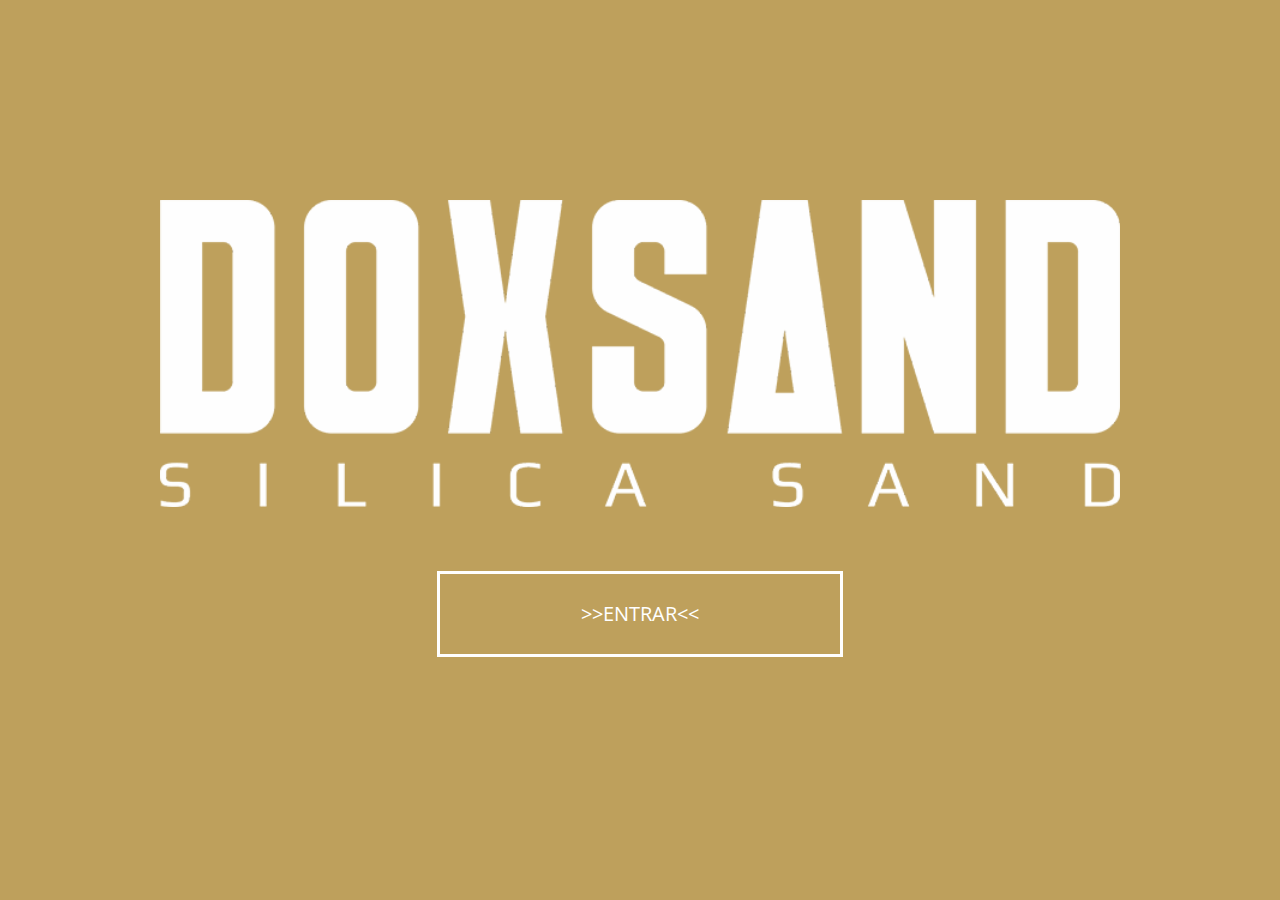
<file: public_html/index.html>
<!DOCTYPE html>
<html>
    <head>
        <title>Doxsand</title>
        <meta charset="UTF-8">
        <meta name="viewport" content="width=device-width, initial-scale=1.0">
        <link rel="shortcut icon" href="imges/icons/icn.png"/>
        <link href="css/bootstrap.min.css" rel="stylesheet" media="screen">
        <link href="cssnd/indxCss.css" rel="stylesheet" media="screen">
    </head>
    <body>
        <div style="height: 200px"></div>
            <div align="center" style="">
                <img src="imges/logos/logo.png" alt="doxSand" style="width: 75%">
            </div>
        
            <div align="center" style="margin-top: 5%">
                <div id="btnHome" >
                    <a id="linkD" href="homeD.html"><div>>>Entrar<<</div></a>
                </div>
            </div>
        
        <div style="height: 200px"></div>
        <div id="foot" align="center" style="color: #bea05c"><footer><div><h1></h1></div><div><h3></h3></div></footer></div>
    </body>
</html>
</file>
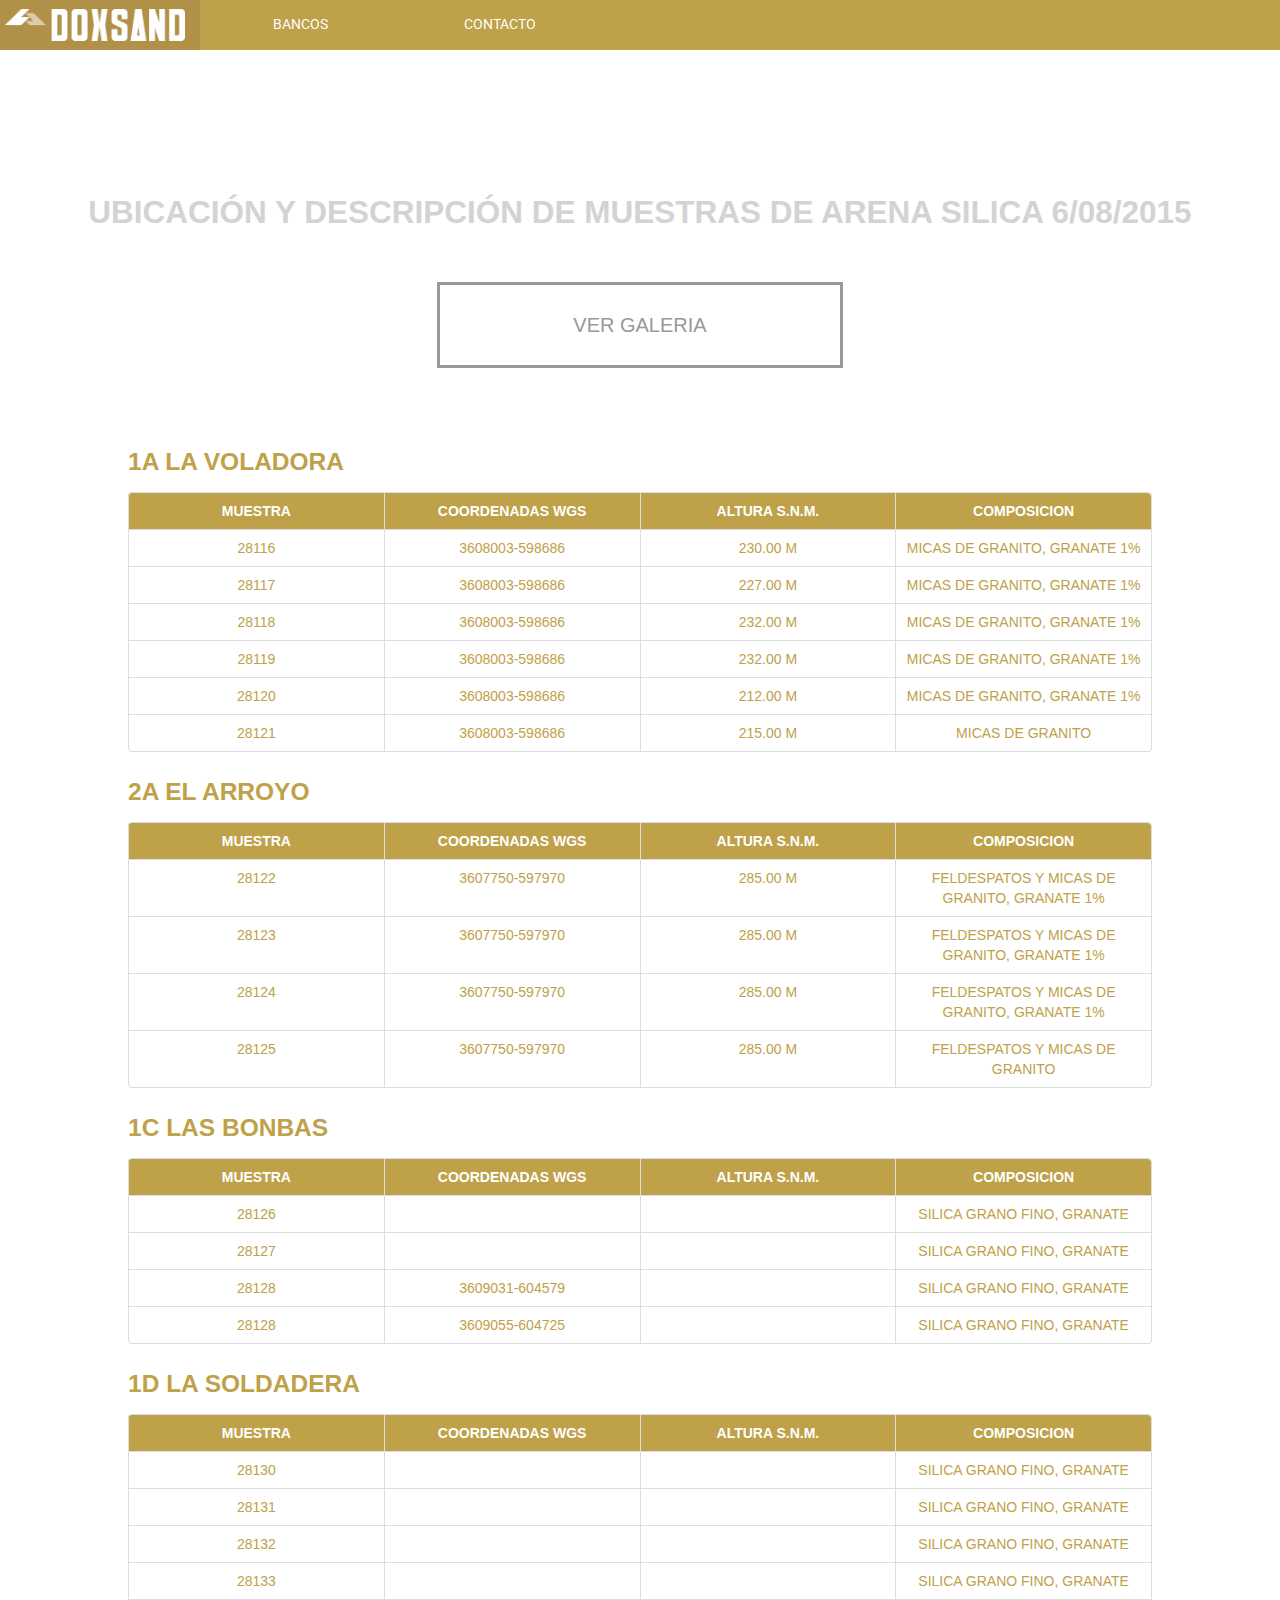
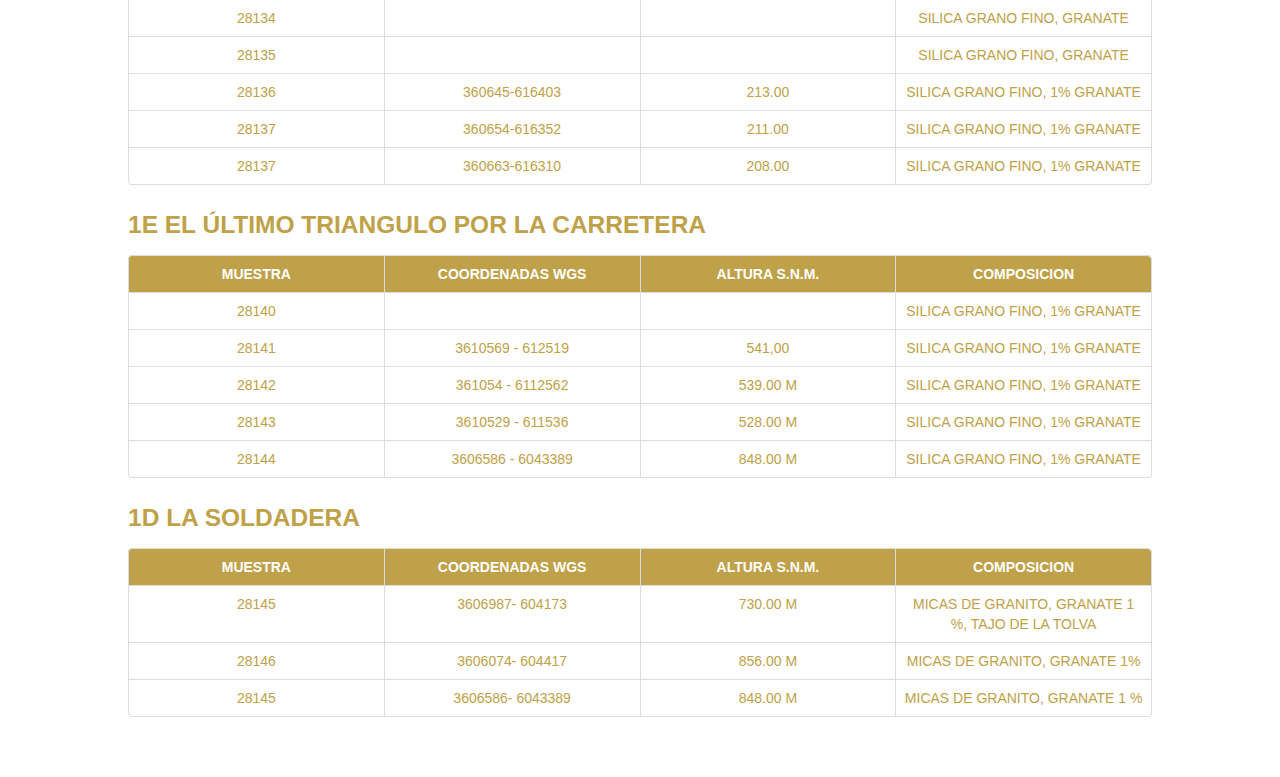
<file: public_html/bancosD.html>
<!DOCTYPE html>
<html>
    <head>
        <title>Doxsand</title>
        <meta charset="UTF-8">
        <meta name="viewport" content="width=device-width, initial-scale=1.0">
        <link rel="shortcut icon" href="imges/icons/icn.png"/>
        <link href="css/bootstrap.min.css" rel="stylesheet" media="screen">
        <link href="cssnd/nabelardogg.css" rel="stylesheet" media="screen">
        <link href="cssnd/bancos.css" rel="stylesheet" media="screen">
        <link href="lightbox2/dist/css/lightbox.css" rel="stylesheet">
    </head>
    <body style="background-color: white">
        <div>
            <!--menu-->
            <div id="menuDesk" class="navegador" style="text-align: center;background-color: #BEA148; font-family: Roboto">
                <ul>
                    <li><a href="homeD.html"><img src="imges/logos/logotipoHalf.png" alt="doxsand" style="width: 180px; margin-right: 10px"></a></li>
                    <li><a href="#l">Bancos</a></li>        
                    <li><a href="contactoD.html">Contacto</a></li>        
                </ul>
            </div>
            <div id="menuMov" class="navegador" style="text-align: center;background-color: #BEA148">
                <ul>
                    <li><a href="homeD.html"><img src="imges/logos/simbolo.png" alt="doxsand" style="width: 180px; margin-right: 10px"></a></li>
                    <li><a href="#">B</a></li>        
                    <li><a href="contactoD.html">C</a></li>        
                </ul>
            </div>
            <!--/menu-->
            <div align="center" style="margin-top: 15%; color: lightgray">
                <h2>UBICACIÓN Y DESCRIPCIÓN DE MUESTRAS DE ARENA SILICA 
                    6/08/2015</h2>
            </div>
            <br>
            <br>
            <div  align="center" >
                <div id="verGaleria" class="botonTrans" onclick="mostrarGaleria()">
                    <a id="linkG1" ><div>Ver galeria</div></a>
                </div>
            </div>
            <!--tablas-->
            <div id="tablas" class="container" style="margin-top: 5%; text-transform: uppercase; width: 80%" align="center">
                <div align="left" style="text-transform: uppercase; color: #BEA148"><h3>1a la voladora</h3></div>
                <table class="table table-bordered" style="text-align: center">
                    <tr style="background-color: #BEA148; color: white">
                        <td style="width: 25%; text-align: center" ><b>Muestra</b></td>
                        <td style="width: 25%; text-align: center"><b>Coordenadas WGS</b></td>
                        <td style="width: 25%; text-align: center"><b>Altura s.n.m.</b></td>
                        <td style="width: 25%; text-align: center"><b>composicion</b></td>
                    </tr>
                    <tr align="center" style="color: #BEA148">
                        <td style="width: 25%; text-align: center">28116</td>
                        <td style="width: 25%; text-align: center">3608003-598686</td>
                        <td style="width: 25%; text-align: center">230.00 m</td>
                        <td style="width: 25%; text-align: center">micas de granito, granate 1%</td>
                    </tr>
                    <tr align="center" style="color: #BEA148">
                        <td style="width: 25%; text-align: center">28117</td>
                        <td style="width: 25%; text-align: center">3608003-598686</td>
                        <td style="width: 25%; text-align: center">227.00 m</td>
                        <td style="width: 25%; text-align: center">micas de granito, granate 1%</td>
                    </tr>
                    <tr align="center" style="color: #BEA148">
                        <td style="width: 25%; text-align: center">28118</td>
                        <td style="width: 25%; text-align: center">3608003-598686</td>
                        <td style="width: 25%; text-align: center">232.00 m</td>
                        <td style="width: 25%; text-align: center">micas de granito, granate 1%</td>
                    </tr>
                    <tr align="center" style="color: #BEA148">
                        <td style="width: 25%; text-align: center">28119</td>
                        <td style="width: 25%; text-align: center">3608003-598686</td>
                        <td style="width: 25%; text-align: center">232.00 m</td>
                        <td style="width: 25%; text-align: center">micas de granito, granate 1%</td>
                    </tr>
                    <tr align="center" style="color: #BEA148">
                        <td style="width: 25%; text-align: center">28120</td>
                        <td style="width: 25%; text-align: center">3608003-598686</td>
                        <td style="width: 25%; text-align: center">212.00 m</td>
                        <td style="width: 25%; text-align: center">micas de granito, granate 1%</td>
                    </tr>
                    <tr align="center" style="color: #BEA148">
                        <td style="width: 25%; text-align: center">28121</td>
                        <td style="width: 25%; text-align: center">3608003-598686</td>
                        <td style="width: 25%; text-align: center">215.00 m</td>
                        <td style="width: 25%; text-align: center">micas de granito</td>
                    </tr>
                </table>
                <div align="left" style="text-transform: uppercase; color: #BEA148"><h3>2a el arroyo</h3></div>
                <table class="table table-bordered" style="text-align: center">
                    <tr style="background-color: #BEA148; color: white">
                        <td style="width: 25%; text-align: center" ><b>Muestra</b></td>
                        <td style="width: 25%; text-align: center"><b>Coordenadas WGS</b></td>
                        <td style="width: 25%; text-align: center"><b>Altura s.n.m.</b></td>
                        <td style="width: 25%; text-align: center"><b>composicion</b></td>
                    </tr>
                    <tr align="center" style="color: #BEA148">
                        <td style="width: 25%; text-align: center">28122</td>
                        <td style="width: 25%; text-align: center">3607750-597970</td>
                        <td style="width: 25%; text-align: center">285.00 m </td>
                        <td style="width: 25%; text-align: center">feldespatos y micas de granito, granate 1%</td>
                    </tr>
                    <tr align="center" style="color: #BEA148">
                        <td style="width: 25%; text-align: center">28123</td>
                        <td style="width: 25%; text-align: center">3607750-597970</td>
                        <td style="width: 25%; text-align: center">285.00 m </td>
                        <td style="width: 25%; text-align: center">feldespatos y micas de granito, granate 1%</td>
                    </tr>
                    <tr align="center" style="color: #BEA148">
                        <td style="width: 25%; text-align: center">28124</td>
                        <td style="width: 25%; text-align: center">3607750-597970</td>
                        <td style="width: 25%; text-align: center">285.00 m </td>
                        <td style="width: 25%; text-align: center">feldespatos y micas de granito, granate 1%</td>
                    </tr>
                    <tr align="center" style="color: #BEA148">
                        <td style="width: 25%; text-align: center">28125</td>
                        <td style="width: 25%; text-align: center">3607750-597970</td>
                        <td style="width: 25%; text-align: center">285.00 m </td>
                        <td style="width: 25%; text-align: center">feldespatos y micas de granito</td>
                    </tr>
                </table>
                <div align="left" style="text-transform: uppercase; color: #BEA148"><h3>1c Las Bonbas</h3></div>
                <table class="table table-bordered" style="text-align: center">
                    <tr style="background-color: #BEA148; color: white">
                        <td style="width: 25%; text-align: center" ><b>Muestra</b></td>
                        <td style="width: 25%; text-align: center"><b>Coordenadas WGS</b></td>
                        <td style="width: 25%; text-align: center"><b>Altura s.n.m.</b></td>
                        <td style="width: 25%; text-align: center"><b>composicion</b></td>
                    </tr>
                    <tr align="center" style="color: #BEA148">
                        <td style="width: 25%; text-align: center">28126</td>
                        <td style="width: 25%; text-align: center"></td>
                        <td style="width: 25%; text-align: center"></td>
                        <td style="width: 25%; text-align: center">silica grano fino, granate</td>
                    </tr>
                    <tr align="center" style="color: #BEA148">
                        <td style="width: 25%; text-align: center">28127</td>
                        <td style="width: 25%; text-align: center"></td>
                        <td style="width: 25%; text-align: center"></td>
                        <td style="width: 25%; text-align: center">silica grano fino, granate</td>
                    </tr>
                    <tr align="center" style="color: #BEA148">
                        <td style="width: 25%; text-align: center">28128</td>
                        <td style="width: 25%; text-align: center">3609031-604579</td>
                        <td style="width: 25%; text-align: center"></td>
                        <td style="width: 25%; text-align: center">silica grano fino, granate</td>
                    </tr>
                    <tr align="center" style="color: #BEA148">
                        <td style="width: 25%; text-align: center">28128</td>
                        <td style="width: 25%; text-align: center">3609055-604725</td>
                        <td style="width: 25%; text-align: center"></td>
                        <td style="width: 25%; text-align: center">silica grano fino, granate</td>
                    </tr>
                </table>
                <div align="left" style="text-transform: uppercase; color: #BEA148"><h3>1d La Soldadera</h3></div>
                <table class="table table-bordered" style="text-align: center">
                    <tr style="background-color: #BEA148; color: white">
                        <td style="width: 25%; text-align: center" ><b>Muestra</b></td>
                        <td style="width: 25%; text-align: center"><b>Coordenadas WGS</b></td>
                        <td style="width: 25%; text-align: center"><b>Altura s.n.m.</b></td>
                        <td style="width: 25%; text-align: center"><b>composicion</b></td>
                    </tr>
                    <tr align="center" style="color: #BEA148">
                        <td style="width: 25%; text-align: center">28130</td>
                        <td style="width: 25%; text-align: center"></td>
                        <td style="width: 25%; text-align: center"></td>
                        <td style="width: 25%; text-align: center">Silica grano fino, granate</td>
                    </tr>
                    <tr align="center" style="color: #BEA148">
                        <td style="width: 25%; text-align: center">28131</td>
                        <td style="width: 25%; text-align: center"></td>
                        <td style="width: 25%; text-align: center"></td>
                        <td style="width: 25%; text-align: center">Silica grano fino, granate</td>
                    </tr>
                    <tr align="center" style="color: #BEA148">
                        <td style="width: 25%; text-align: center">28132</td>
                        <td style="width: 25%; text-align: center"></td>
                        <td style="width: 25%; text-align: center"></td>
                        <td style="width: 25%; text-align: center">Silica grano fino, granate</td>
                    </tr>
                    <tr align="center" style="color: #BEA148">
                        <td style="width: 25%; text-align: center">28133</td>
                        <td style="width: 25%; text-align: center"></td>
                        <td style="width: 25%; text-align: center"></td>
                        <td style="width: 25%; text-align: center">Silica grano fino, granate</td>
                    </tr>

                    <tr align="center" style="color: #BEA148">
                        <td style="width: 25%; text-align: center">28134</td>
                        <td style="width: 25%; text-align: center"></td>
                        <td style="width: 25%; text-align: center"></td>
                        <td style="width: 25%; text-align: center">Silica grano fino, granate</td>
                    </tr>
                    <tr align="center" style="color: #BEA148">
                        <td style="width: 25%; text-align: center">28135</td>
                        <td style="width: 25%; text-align: center"></td>
                        <td style="width: 25%; text-align: center"></td>
                        <td style="width: 25%; text-align: center">Silica grano fino, granate</td>
                    </tr>
                    <tr align="center" style="color: #BEA148">
                        <td style="width: 25%; text-align: center">28136</td>
                        <td style="width: 25%; text-align: center">360645-616403</td>
                        <td style="width: 25%; text-align: center">213.00</td>
                        <td style="width: 25%; text-align: center">Silica grano fino, 1% granate</td>
                    </tr>
                    <tr align="center" style="color: #BEA148">
                        <td style="width: 25%; text-align: center">28137</td>
                        <td style="width: 25%; text-align: center">360654-616352</td>
                        <td style="width: 25%; text-align: center">211.00</td>
                        <td style="width: 25%; text-align: center">Silica grano fino, 1% granate</td>
                    </tr>
                    <tr align="center" style="color: #BEA148">
                        <td style="width: 25%; text-align: center">28137</td>
                        <td style="width: 25%; text-align: center">360663-616310</td>
                        <td style="width: 25%; text-align: center">208.00</td>
                        <td style="width: 25%; text-align: center">Silica grano fino, 1% granate</td>
                    </tr>
                </table>
                <div align="left" style="text-transform: uppercase; color: #BEA148"><h3>1e El último triangulo por la carretera</h3></div>
                <table class="table table-bordered" style="text-align: center">
                    <tr style="background-color: #BEA148; color: white">
                        <td style="width: 25%; text-align: center" ><b>Muestra</b></td>
                        <td style="width: 25%; text-align: center"><b>Coordenadas WGS</b></td>
                        <td style="width: 25%; text-align: center"><b>Altura s.n.m.</b></td>
                        <td style="width: 25%; text-align: center"><b>composicion</b></td>
                    </tr>
                    <tr align="center" style="color: #BEA148">
                        <td style="width: 25%; text-align: center">28140</td>
                        <td style="width: 25%; text-align: center"></td>
                        <td style="width: 25%; text-align: center"></td>
                        <td style="width: 25%; text-align: center">Silica grano fino, 1% granate</td>
                    </tr>
                    <tr align="center" style="color: #BEA148">
                        <td style="width: 25%; text-align: center">28141</td>
                        <td style="width: 25%; text-align: center">3610569 - 612519</td>
                        <td style="width: 25%; text-align: center">541,00</td>
                        <td style="width: 25%; text-align: center">Silica grano fino, 1% granate</td>
                    </tr>
                    <tr align="center" style="color: #BEA148">
                        <td style="width: 25%; text-align: center">28142</td>
                        <td style="width: 25%; text-align: center">361054  - 6112562</td>
                        <td style="width: 25%; text-align: center">539.00 m</td>
                        <td style="width: 25%; text-align: center">Silica grano fino, 1% granate</td>
                    </tr>
                    <tr align="center" style="color: #BEA148">
                        <td style="width: 25%; text-align: center">28143</td>
                        <td style="width: 25%; text-align: center">3610529 - 611536</td>
                        <td style="width: 25%; text-align: center">528.00 m</td>
                        <td style="width: 25%; text-align: center">Silica grano fino, 1% granate</td>
                    </tr>
                    <tr align="center" style="color: #BEA148">
                        <td style="width: 25%; text-align: center">28144</td>
                        <td style="width: 25%; text-align: center">3606586 - 6043389</td>
                        <td style="width: 25%; text-align: center">848.00 m</td>
                        <td style="width: 25%; text-align: center">Silica grano fino, 1% granate</td>
                    </tr>
                </table>
                <div align="left" style="text-transform: uppercase; color: #BEA148"><h3>1d La Soldadera</h3></div>
                <table class="table table-bordered" style="text-align: center">
                    <tr style="background-color: #BEA148; color: white">
                        <td style="width: 25%; text-align: center" ><b>Muestra</b></td>
                        <td style="width: 25%; text-align: center"><b>Coordenadas WGS</b></td>
                        <td style="width: 25%; text-align: center"><b>Altura s.n.m.</b></td>
                        <td style="width: 25%; text-align: center"><b>composicion</b></td>
                    </tr>
                    <tr align="center" style="color: #BEA148">
                        <td style="width: 25%; text-align: center" >28145</td>
                        <td style="width: 25%; text-align: center">3606987- 604173</td>
                        <td style="width: 25%; text-align: center">730.00 m</td>
                        <td style="width: 25%; text-align: center">micas de granito, granate 1 %, tajo de la tolva</td>
                    </tr>
                    <tr align="center" style="color: #BEA148">
                        <td style="width: 25%; text-align: center" >28146</td>
                        <td style="width: 25%; text-align: center">3606074- 604417</td>
                        <td style="width: 25%; text-align: center">856.00 m</td>
                        <td style="width: 25%; text-align: center">micas de granito, granate 1%</td>
                    </tr>
                    <tr align="center" style="color: #BEA148">
                        <td style="width: 25%; text-align: center" >28145</td>
                        <td style="width: 25%; text-align: center">3606586- 6043389</td>
                        <td style="width: 25%; text-align: center">848.00 m</td>
                        <td style="width: 25%; text-align: center">micas de granito, granate 1 %</td>
                    </tr>
                </table>
            </div>
            <div  align="center" onclick="ocultarGaleria()">
                <div id="verTabla" class="botonTrans" style="display: none"><a id="linkG2" ><div>Ver tablas</div></a></div>
            </div>
            <br>
            <br>
            <div id="galeria" style="display: none">

                <div class="container">
                    <div class="row-fluid">
                        <div class="span3"><a href="imges/bancos/1A/1.jpg" data-lightbox="roadtrip"><img class="img-polaroid" src="imges/bancos/1A/1.jpg" alt=""></a></div>
                        <div class="span3"><a href="imges/bancos/1A/2.jpg" data-lightbox="roadtrip"><img class="img-polaroid" src="imges/bancos/1A/2.jpg" alt=""></a></div>
                        <div class="span3"><a href="imges/bancos/1A/3.jpg" data-lightbox="roadtrip"><img class="img-polaroid" src="imges/bancos/1A/3.jpg" alt=""></a></div>
                        <div class="span3"><a href="imges/bancos/1B/1.jpg" data-lightbox="roadtrip"><img class="img-polaroid" src="imges/bancos/1B/1.jpg" alt=""></a></div>
                    </div>
                    <div class="row-fluid">
                        <div class="span3"><a href="imges/bancos/1B/2.jpg" data-lightbox="roadtrip"><img class="img-polaroid" src="imges/bancos/1B/2.jpg" alt=""></a></div>
                        <div class="span3"><a href="imges/bancos/1B/3.jpg" data-lightbox="roadtrip"><img class="img-polaroid" src="imges/bancos/1B/3.jpg" alt=""></a></div>
                        <div class="span3"><a href="imges/bancos/1B/4.jpg" data-lightbox="roadtrip"><img class="img-polaroid" src="imges/bancos/1B/4.jpg" alt=""></a></div>
                        <div class="span3"><a href="imges/bancos/1B/5.jpg" data-lightbox="roadtrip"><img class="img-polaroid" src="imges/bancos/1B/5.jpg" alt=""></a></div>
                    </div>
                    <div class="row-fluid">
                        <div class="span3"><a href="imges/bancos/1C/1.jpg" data-lightbox="roadtrip"><img class="img-polaroid" src="imges/bancos/1C/1.jpg" alt=""></a></div>
                        <div class="span3"><a href="imges/bancos/1C/2.jpg" data-lightbox="roadtrip"><img class="img-polaroid" src="imges/bancos/1C/2.jpg" alt=""></a></div>
                        <div class="span3"><a href="imges/bancos/1C/3.jpg" data-lightbox="roadtrip"><img class="img-polaroid" src="imges/bancos/1C/3.jpg" alt=""></a></div>
                    </div>
                </div>
            </div>            
        </div>
        <script src="cssnd/gal-aGG.js"></script>
        <script src="lightbox2/dist/js/lightbox-plus-jquery.js"></script>
    </body>
</html>
</file>
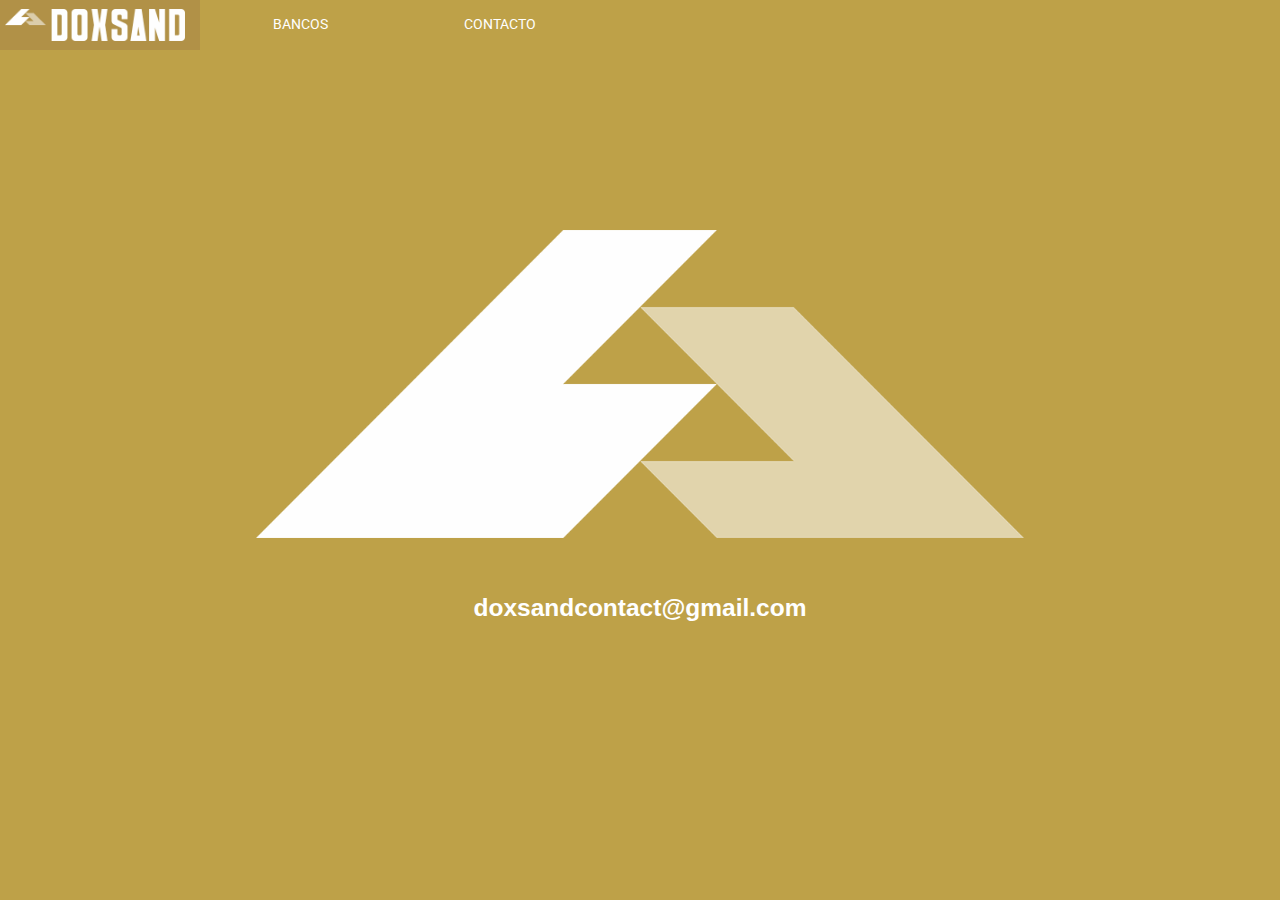
<file: public_html/contactoD.html>
<!DOCTYPE html>

<html>
    <head>
        <title>Doxsand</title>
        <meta charset="UTF-8">
        <meta name="viewport" content="width=device-width, initial-scale=1.0">
        <link rel="shortcut icon" href="imges/icons/icn.png"/>
        <link href="css/bootstrap.min.css" rel="stylesheet" media="screen">
        <link href="cssnd/nabelardogg.css" rel="stylesheet" media="screen">
    </head>
    <body style="background-color: #BEA148">
        <!--Nav-->
        <div id="menuDesk" class="navegador" style="text-align: center;background-color: #BEA148; font-family: Roboto">
            <ul>
                <li><a href="homeD.html"><img src="imges/logos/logotipoHalf.png" alt="doxsand" style="width: 180px; margin-right: 10px"></a></li>
                <li><a href="bancosD.html">Bancos</a></li>        
                <li><a href="#">Contacto</a></li>        
            </ul>
        </div>
        <div id="menuMov" class="navegador" style="text-align: center;background-color: #BEA148">
            <ul>
                <li><a href="homeD.html"><img src="imges/logos/simbolo.png" alt="doxsand" style="width: 180px; margin-right: 10px"></a></li>
                <li><a href="bancosD.html">B</a></li>        
                <li><a href="#">C</a></li>        
            </ul>
        </div>
        <!--Nav-->
        
     
        <div style="text-transform: lowercase; margin-top: 18%; color: white; text-align: center">
            <img id="simbolo" src="imges/logos/simbolo.png" alt="doxsand" style="width: 60%">
            <br>
            <br>
            <br>
            <h3>doxsandCoNtAct@gmail.com</h3>
            
        </div>
        
        
    </body>
</html>
</file>
<file: public_html/cssnd/indxCss.css>
/*
Creado por: Abelardo Gándara González - 2015
*/
@import url(https://fonts.googleapis.com/css?family=Open+Sans:700);
@media(min-width: 1080px){
    body{
        transition-duration: .7s;
        background-color: white;
    }
    body:hover{
        transition-duration: .7s;
        background-color: #bea05c;
    }
    #btnHome{
        color: white;
        font-family: 'Open Sans', sans-serif;
        font-size: 20px;
        display: block;
        //background-color: #3B5CFF;
        background-color: rgba (255, 255, 255, 0);
        line-height: 400%;
        width: 400px;
        height: 80px;
        text-align: center;
        text-transform: uppercase;
        transition-duration: .7s;
        border-style: solid;
        border-color: #FFFFFF;
    }
    #btnHome:hover{
        transition-duration: .7s;
        background-color: rgba (255, 255, 255, 0);
        box-shadow: 0px 0px 50px #FFFFFF;
    }
}
@media(max-width: 1079px){
    body{
        background-color: #bea05c;
    }
    #foot{
        display: none;
    }
    #btnHome{
        color: white;
        font-family: 'Open Sans', sans-serif;
        font-size: 20px;
        display: block;
        background-color: rgba (255, 255, 255, 0);
        line-height: 400%;
        width: 200px;
        height: 80px;
        text-align: center;
        text-transform: uppercase;
        transition-duration: .7s;
        border-style: solid;
        border-color: #FFFFFF;
    }
    #btnHome:hover{
        transition-duration: .7s;
        background-color: rgba (255, 255, 255, 0);
        box-shadow: 0px 0px 50px #FFFFFF;
    }
}
#linkD{
    text-decoration: none;
    color: white;
}
</file>
<file: public_html/cssnd/nabelardogg.css>
/*
Creado por: Abelardo Gándara González - 2015
*/
@import url(https://fonts.googleapis.com/css?family=Roboto);
@media(min-width: 1080px){
    #menuMov{
        display: none;
    }
    .navegador{
        position: fixed;
        top: 0px;
        width: 100%;
        height: 50px;
        padding: 0;
        margin:  auto;
        //border-top: 5px solid dodgerblue;
    }
    .navegador ul{
        list-style-type: none; /*numeradores*/
        padding: 0; /*bordes/relleno*/
        margin: 0; 
    }

    .navegador li{
        float: left;
    }

    .navegador a:link, a:visited{
        text-decoration: none;
        display: block;
        background-color: #BEA148;
        line-height: 350%;
        color: white;
        width: 200px;
        height: 50px;
        text-align: center;
        text-transform: uppercase;
    }

    .navegador a:hover, a:active{
        transition-duration: .7s;
        background-color: #B19147;
    }
}

@media(max-width: 1079px){
    #menuDesk{
        display: none;
    }
    .navegador{
        position: fixed;
        top: 0px;
        width: 100%;
        height: 50px;
        padding: 0;
        margin:  auto;
        border-bottom: 120px;
        font-size: 2em;
    }
    .navegador ul{
        list-style-type: none; /*numeradores*/
        padding: 0; /*bordes/relleno*/
        margin: 0; 
    }

    .navegador li{
        float: left;
    }

    .navegador a:link, a:visited{
        text-decoration: none;
        display: block;
        background-color: #BEA148;
        line-height: 190%;
        color: white;
        width: 75px;
        height: 50px;
        text-align: center;
        text-transform: uppercase;
    }

    .navegador a:hover, a:active{
        transition-duration: .7s;
        background-color: #B19147;
    }
}
</file>
<file: public_html/cssnd/bancos.css>
/*
Creado por: Abelardo Gándara González - 2015
*/
@media(min-width: 1080px){
    #verGaleria{
        text-decoration: none;
        color: #999999;
        //font-family: 'Open Sans', sans-serif;
        font-size: 20px;
        display: block;
        //background-color: #3B5CFF;
        background-color: #ffffff;
        line-height: 400%;
        width: 400px;
        height: 80px;
        text-align: center;
        text-transform: uppercase;
        transition-duration: .7s;
        background-color: rgba (255, 255, 255, 0);
        border-style: solid;
        border-color: #999999;
    }
    #verGaleria:hover{
        transition-duration: .7s;
        background-color: #ffffff;
        color: #bea05c;
        border-style: solid;
        border-color: #bea05c;
        box-shadow: 0px 0px 50px #bea05c;
    }
    #verTabla{
        text-decoration: none;
        color: #999999;
        //font-family: 'Open Sans', sans-serif;
        font-size: 20px;
        display: block;
        //background-color: #3B5CFF;
        background-color: #ffffff;
        line-height: 400%;
        width: 400px;
        height: 80px;
        text-align: center;
        text-transform: uppercase;
        transition-duration: .7s;
        border-style: solid;
        border-color: #999999;
    }
    #verTabla:hover{
        transition-duration: .7s;
        background-color: #ffffff;
        color: #bea05c;
        border-style: solid;
        border-color: #bea05c;
        box-shadow: 0px 0px 50px #bea05c;
    }
}

@media(max-width: 1079px){
    #verGaleria{
        text-decoration: none;
        color: #999999;
        //font-family: 'Open Sans', sans-serif;
        font-size: 20px;
        display: block;
        //background-color: #3B5CFF;
        background-color: #ffffff;
        line-height: 400%;
        width: 200px;
        height: 80px;
        text-align: center;
        text-transform: uppercase;
        transition-duration: .7s;
        background-color: rgba (255, 255, 255, 0);
        border-style: solid;
        border-color: #999999;
    }
    #verGaleria:hover{
        transition-duration: .7s;
        background-color: #ffffff;
        color: #bea05c;
        border-style: solid;
        border-color: #bea05c;
        box-shadow: 0px 0px 50px #bea05c;
    }
    #verTabla{
        text-decoration: none;
        color: #999999;
        //font-family: 'Open Sans', sans-serif;
        font-size: 20px;
        display: block;
        //background-color: #3B5CFF;
        background-color: #ffffff;
        line-height: 400%;
        width: 200px;
        height: 80px;
        text-align: center;
        text-transform: uppercase;
        transition-duration: .7s;
        border-style: solid;
        border-color: #999999;
    }
    #verTabla:hover{
        transition-duration: .7s;
        background-color: #ffffff;
        color: #bea05c;
        border-style: solid;
        border-color: #bea05c;
        box-shadow: 0px 0px 50px #bea05c;
    }
}


#linkG1
{
    text-decoration: none;
    color: #999999;
}
#linkG1:hover{
    text-decoration: none;
    transition-duration: .7s;
    color: #bea05c;
}
#linkG2
{
    text-decoration: none;
    color: #999999;
}
#linkG2:hover{
    text-decoration: none;
    transition-duration: .7s;
    color: #bea05c;
}
#galeria{
     transition-duration: .7s;
}
</file>
